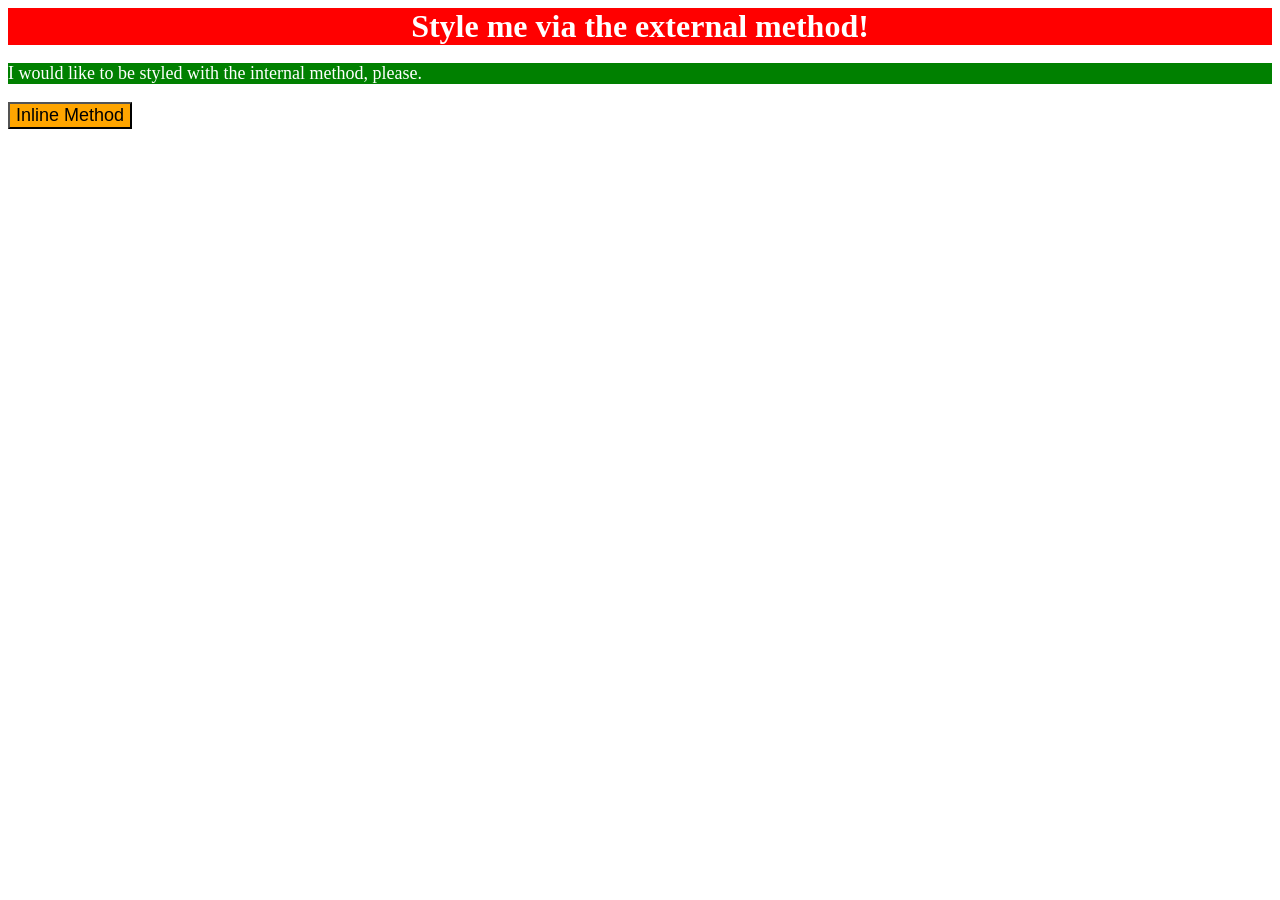
<file: foundations/intro-to-css/01-css-methods/index.html>
<!doctype html>
<html lang="en">
  <head>
    <meta charset="UTF-8" />
    <meta http-equiv="X-UA-Compatible" content="IE=edge" />
    <meta name="viewport" content="width=device-width, initial-scale=1.0" />
    <title>Methods for Adding CSS</title>
    <link rel="stylesheet" href="styles.css" />
  </head>
  <body>
    <div>Style me via the external method!</div>
    <p>I would like to be styled with the internal method, please.</p>
    <button>Inline Method</button>
  </body>
</html>
</file>
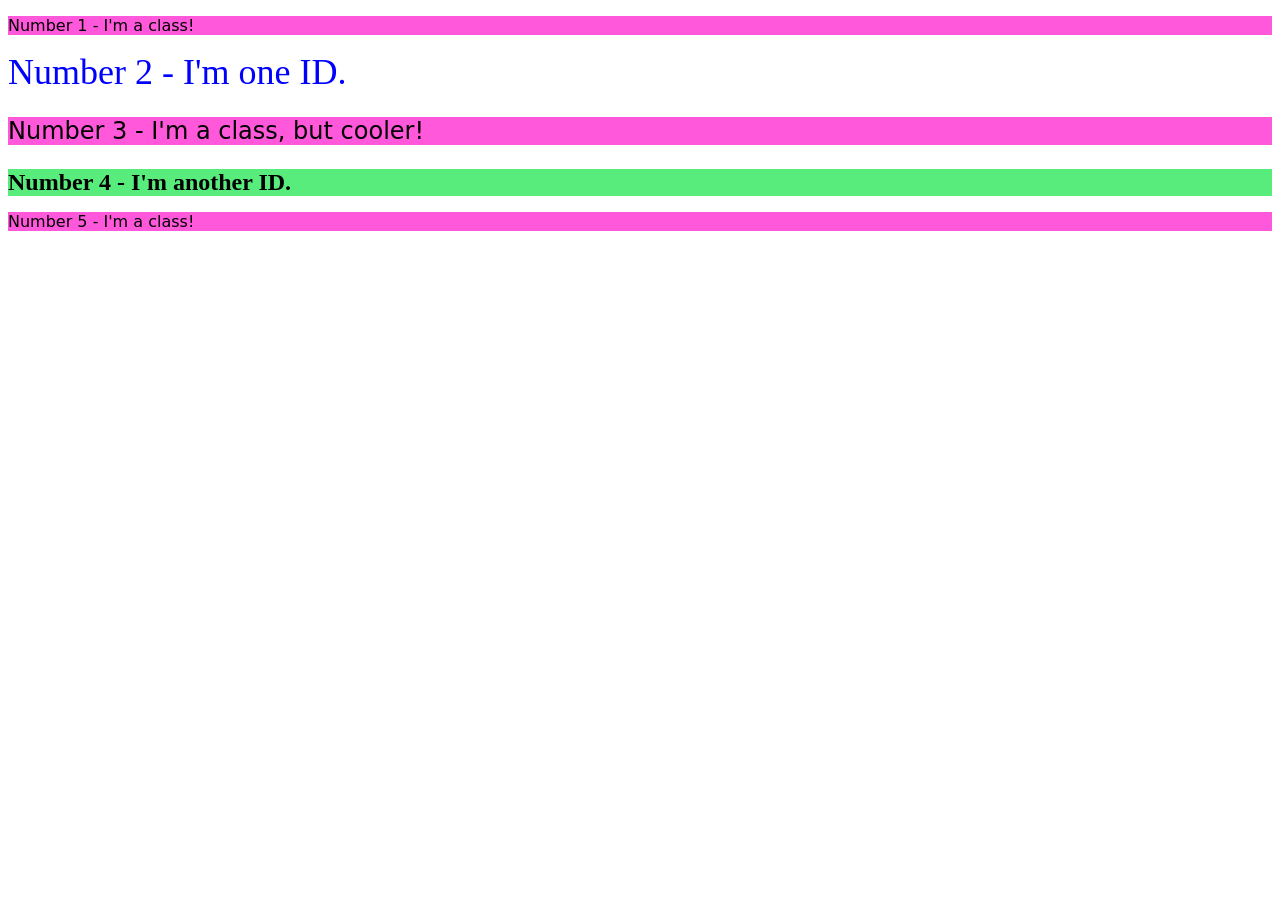
<file: foundations/intro-to-css/02-class-id-selectors/index.html>
<!doctype html>
<html lang="en">
  <head>
    <meta charset="UTF-8" />
    <meta http-equiv="X-UA-Compatible" content="IE=edge" />
    <meta name="viewport" content="width=device-width, initial-scale=1.0" />
    <title>Class and ID Selectors</title>
    <link rel="stylesheet" href="styles.css" />
  </head>
  <body>
    <p class="paragraphs">Number 1 - I'm a class!</p>
    <div id="div-01">Number 2 - I'm one ID.</div>
    <p class="paragraphs unique">Number 3 - I'm a class, but cooler!</p>
    <div id="div-02">Number 4 - I'm another ID.</div>
    <p class="paragraphs">Number 5 - I'm a class!</p>
  </body>
</html>
</file>
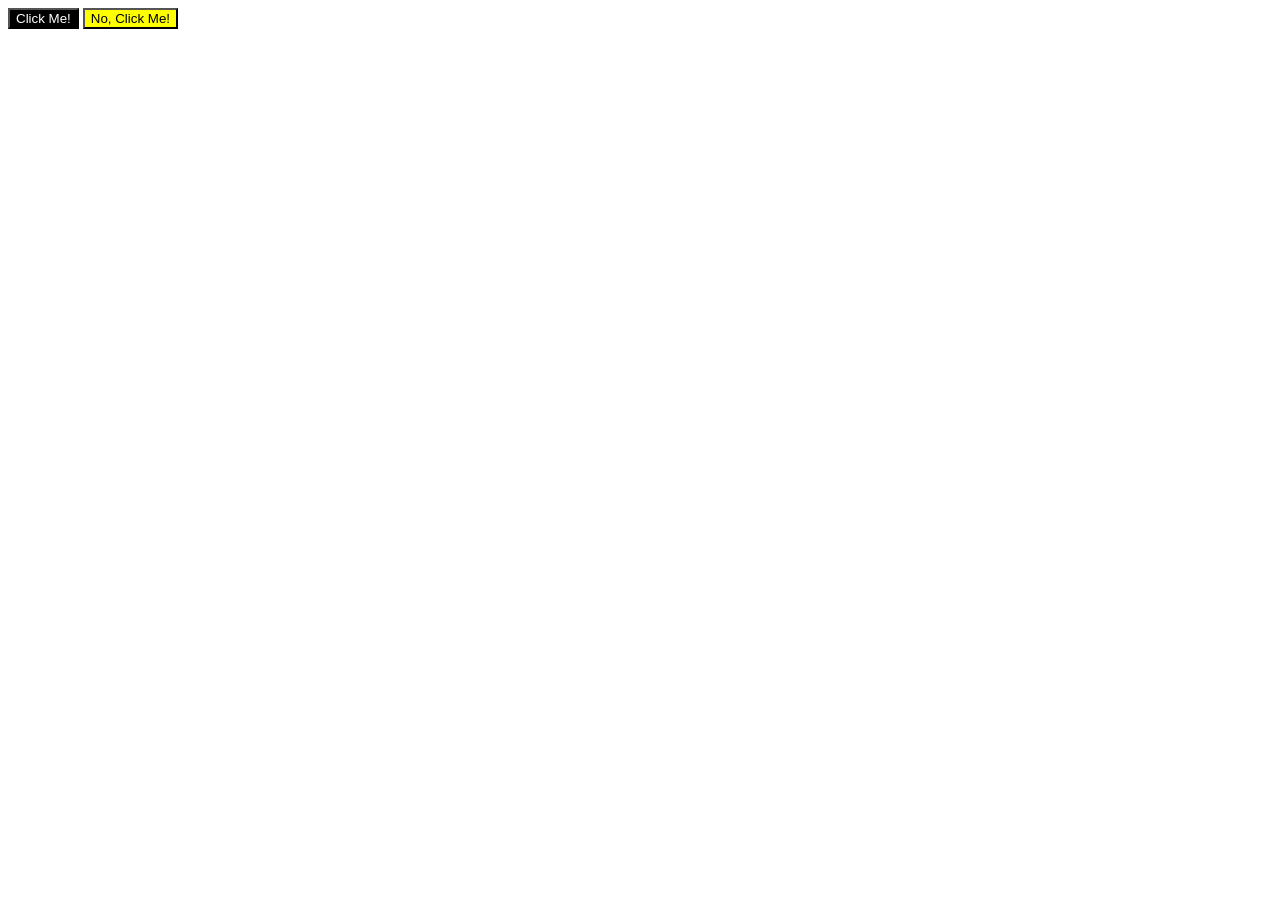
<file: foundations/intro-to-css/03-grouping-selectors/index.html>
<!doctype html>
<html lang="en">
  <head>
    <meta charset="UTF-8" />
    <meta http-equiv="X-UA-Compatible" content="IE=edge" />
    <meta name="viewport" content="width=device-width, initial-scale=1.0" />
    <title>Grouping Selectors</title>
    <link rel="stylesheet" href="style.css" />
  </head>
  <body>
    <button class="button-01">Click Me!</button>
    <button class="button-02">No, Click Me!</button>
  </body>
</html>
</file>
<file: foundations/intro-to-css/01-css-methods/styles.css>
div {
  background-color: red;
  color: white;
  text-align: center;
  font-size: 32px;
  font-weight: bold;
}

p {
  background-color: green;
  color: white;
  font-size: 18px;
}

button {
  background-color: orange;
  font-size: 18px;
}
</file>
<file: foundations/intro-to-css/02-class-id-selectors/styles.css>
.paragraphs {
  background: #ff58db;
  font-family: Verdana, "DejaVu Sans", sans-serif;
}

.unique {
  font-size: 24px;
}

#div-01 {
  color: blue;
  font-size: 36px;
}

#div-02 {
  background-color: #58ec7d;
  font-size: 24px;
  font-weight: bold;
}
</file>
<file: foundations/intro-to-css/03-grouping-selectors/style.css>
/* Add CSS Styling */
.button-01 {
  color: white;
  background-color: black;
}

.button-02 {
  background-color: yellow;
}

.button-01 button-02 {
  font-size: 28px;
  font-family: Helvetica, "Times New Roman", sans-serif;
}
</file>
